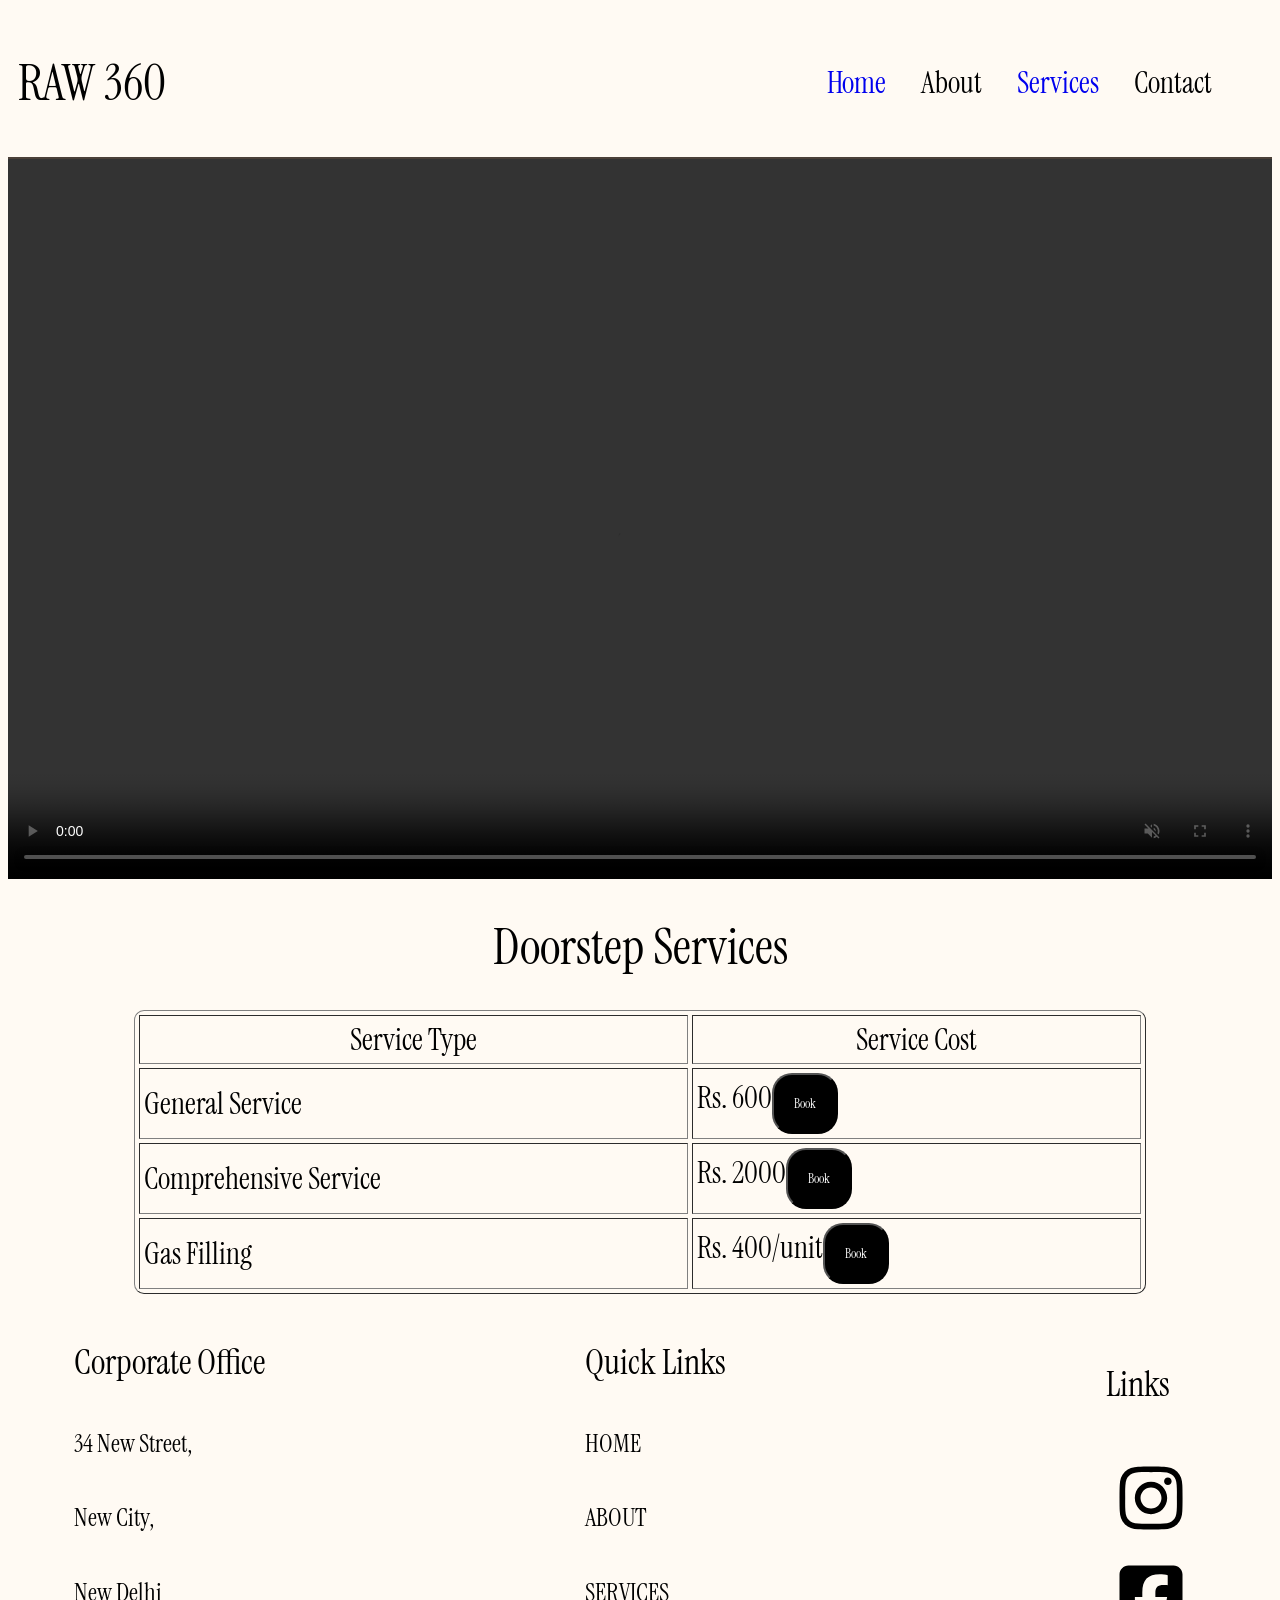
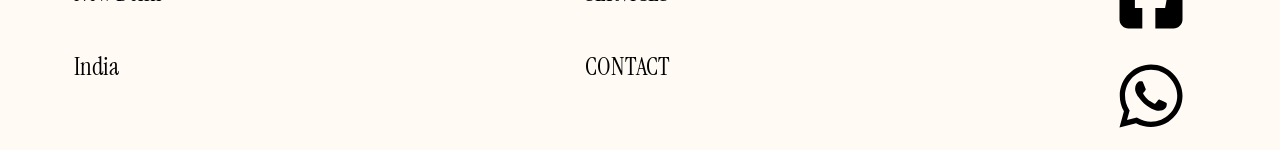
<file: fr.html>
<!DOCTYPE html>
<html lang="en">

<head>
    <meta charset="UTF-8">
    <meta name="viewport" content="width=device-width, initial-scale=1.0">
    <link rel="stylesheet" href="./style.css">
    <link rel="stylesheet" href="./services.css">
    <title>Document</title>
</head>

<body>
    <header>
        <nav>
            <h1>RAW 360</h1>
            <ul>
                <li><a href="./index.html">Home</a></li>
                <li>About</li>
                <li><a href="./services.html">Services</a></li>
                <li>Contact</li>
            </ul>
        </nav>
    </header>

    <div class="demo">
        <video controls autoplay muted>
            <source src="https://www.pexels.com/download/video/9462942/" />
        </video>
    </div>
    <h1 style="text-align: center;margin:30px;">Doorstep Services</h1>
    <div class="tarrif">
        <table border="1px" cellspacing="4px" cellpadding="4px">
            <thead>
                <th>Service Type</th>
                <th>Service Cost</th>
            </thead>
            <tbody>
                <tr>
                    <td>General Service</td>
                    <td>Rs. 600<span><button>Book</button></span></td>
                </tr>
                <tr>
                    <td>Comprehensive Service</td>
                    <td>Rs. 2000<span><button>Book</button></span></td>
                </tr>
                <tr>
                    <td>Gas Filling</td>
                    <td>Rs. 400/unit<span><button>Book</button></span></td>
                </tr>
            </tbody>
        </table>
    </div>


    <footer>
        <div class="foot-row">
            <div class="foot-info">
                <h3>Corporate Office</h3>
                <h5>34 New Street,</h5>
                <h5>New City,</h5>
                <h5>New Delhi</h5>
                <h5>India</h5>
            </div>
            <div class="foot-info">
                <h3>Quick Links</h3>
                <h5>HOME</h5>
                <h5>ABOUT</h5>
                <h5>SERVICES</h5>
                <h5>CONTACT</h5>
            </div>

            <div class="foot-row icon-row">
                <h4> Links</h4>
                <div>
                    <a target="_blank" href="https://www.instagram.com/razakmohamedshahulhameed">
                        <svg xmlns="http://www.w3.org/2000/svg"
                            viewBox="0 0 640 640"><!--!Font Awesome Free v7.3.1 by @fontawesome - https://fontawesome.com License - https://fontawesome.com/license/free Copyright 2026 Fonticons, Inc.-->
                            <path
                                d="M320.3 205C256.8 204.8 205.2 256.2 205 319.7C204.8 383.2 256.2 434.8 319.7 435C383.2 435.2 434.8 383.8 435 320.3C435.2 256.8 383.8 205.2 320.3 205zM319.7 245.4C360.9 245.2 394.4 278.5 394.6 319.7C394.8 360.9 361.5 394.4 320.3 394.6C279.1 394.8 245.6 361.5 245.4 320.3C245.2 279.1 278.5 245.6 319.7 245.4zM413.1 200.3C413.1 185.5 425.1 173.5 439.9 173.5C454.7 173.5 466.7 185.5 466.7 200.3C466.7 215.1 454.7 227.1 439.9 227.1C425.1 227.1 413.1 215.1 413.1 200.3zM542.8 227.5C541.1 191.6 532.9 159.8 506.6 133.6C480.4 107.4 448.6 99.2 412.7 97.4C375.7 95.3 264.8 95.3 227.8 97.4C192 99.1 160.2 107.3 133.9 133.5C107.6 159.7 99.5 191.5 97.7 227.4C95.6 264.4 95.6 375.3 97.7 412.3C99.4 448.2 107.6 480 133.9 506.2C160.2 532.4 191.9 540.6 227.8 542.4C264.8 544.5 375.7 544.5 412.7 542.4C448.6 540.7 480.4 532.5 506.6 506.2C532.8 480 541 448.2 542.8 412.3C544.9 375.3 544.9 264.5 542.8 227.5zM495 452C487.2 471.6 472.1 486.7 452.4 494.6C422.9 506.3 352.9 503.6 320.3 503.6C287.7 503.6 217.6 506.2 188.2 494.6C168.6 486.8 153.5 471.7 145.6 452C133.9 422.5 136.6 352.5 136.6 319.9C136.6 287.3 134 217.2 145.6 187.8C153.4 168.2 168.5 153.1 188.2 145.2C217.7 133.5 287.7 136.2 320.3 136.2C352.9 136.2 423 133.6 452.4 145.2C472 153 487.1 168.1 495 187.8C506.7 217.3 504 287.3 504 319.9C504 352.5 506.7 422.6 495 452z" />
                        </svg>
                    </a>
                </div>
                <div>
                    <a target="_blank" href="https://www.facebook.com/razzakmohamed7">
                        <svg xmlns="http://www.w3.org/2000/svg"
                            viewBox="0 0 640 640"><!--!Font Awesome Free v7.3.1 by @fontawesome - https://fontawesome.com License - https://fontawesome.com/license/free Copyright 2026 Fonticons, Inc.-->
                            <path
                                d="M160 96C124.7 96 96 124.7 96 160L96 480C96 515.3 124.7 544 160 544L258.2 544L258.2 398.2L205.4 398.2L205.4 320L258.2 320L258.2 286.3C258.2 199.2 297.6 158.8 383.2 158.8C399.4 158.8 427.4 162 438.9 165.2L438.9 236C432.9 235.4 422.4 235 409.3 235C367.3 235 351.1 250.9 351.1 292.2L351.1 320L434.7 320L420.3 398.2L351 398.2L351 544L480 544C515.3 544 544 515.3 544 480L544 160C544 124.7 515.3 96 480 96L160 96z" />
                        </svg>
                </div>
                </a>
                <div><svg xmlns="http://www.w3.org/2000/svg"
                        viewBox="0 0 640 640"><!--!Font Awesome Free v7.3.1 by @fontawesome - https://fontawesome.com License - https://fontawesome.com/license/free Copyright 2026 Fonticons, Inc.-->
                        <path
                            d="M476.9 161.1C435 119.1 379.2 96 319.9 96C197.5 96 97.9 195.6 97.9 318C97.9 357.1 108.1 395.3 127.5 429L96 544L213.7 513.1C246.1 530.8 282.6 540.1 319.8 540.1L319.9 540.1C442.2 540.1 544 440.5 544 318.1C544 258.8 518.8 203.1 476.9 161.1zM319.9 502.7C286.7 502.7 254.2 493.8 225.9 477L219.2 473L149.4 491.3L168 423.2L163.6 416.2C145.1 386.8 135.4 352.9 135.4 318C135.4 216.3 218.2 133.5 320 133.5C369.3 133.5 415.6 152.7 450.4 187.6C485.2 222.5 506.6 268.8 506.5 318.1C506.5 419.9 421.6 502.7 319.9 502.7zM421.1 364.5C415.6 361.7 388.3 348.3 383.2 346.5C378.1 344.6 374.4 343.7 370.7 349.3C367 354.9 356.4 367.3 353.1 371.1C349.9 374.8 346.6 375.3 341.1 372.5C308.5 356.2 287.1 343.4 265.6 306.5C259.9 296.7 271.3 297.4 281.9 276.2C283.7 272.5 282.8 269.3 281.4 266.5C280 263.7 268.9 236.4 264.3 225.3C259.8 214.5 255.2 216 251.8 215.8C248.6 215.6 244.9 215.6 241.2 215.6C237.5 215.6 231.5 217 226.4 222.5C221.3 228.1 207 241.5 207 268.8C207 296.1 226.9 322.5 229.6 326.2C232.4 329.9 268.7 385.9 324.4 410C359.6 425.2 373.4 426.5 391 423.9C401.7 422.3 423.8 410.5 428.4 397.5C433 384.5 433 373.4 431.6 371.1C430.3 368.6 426.6 367.2 421.1 364.5z" />
                    </svg>
                </div>
            </div>
        </div>
    </footer>
</body>

</html>
</file>
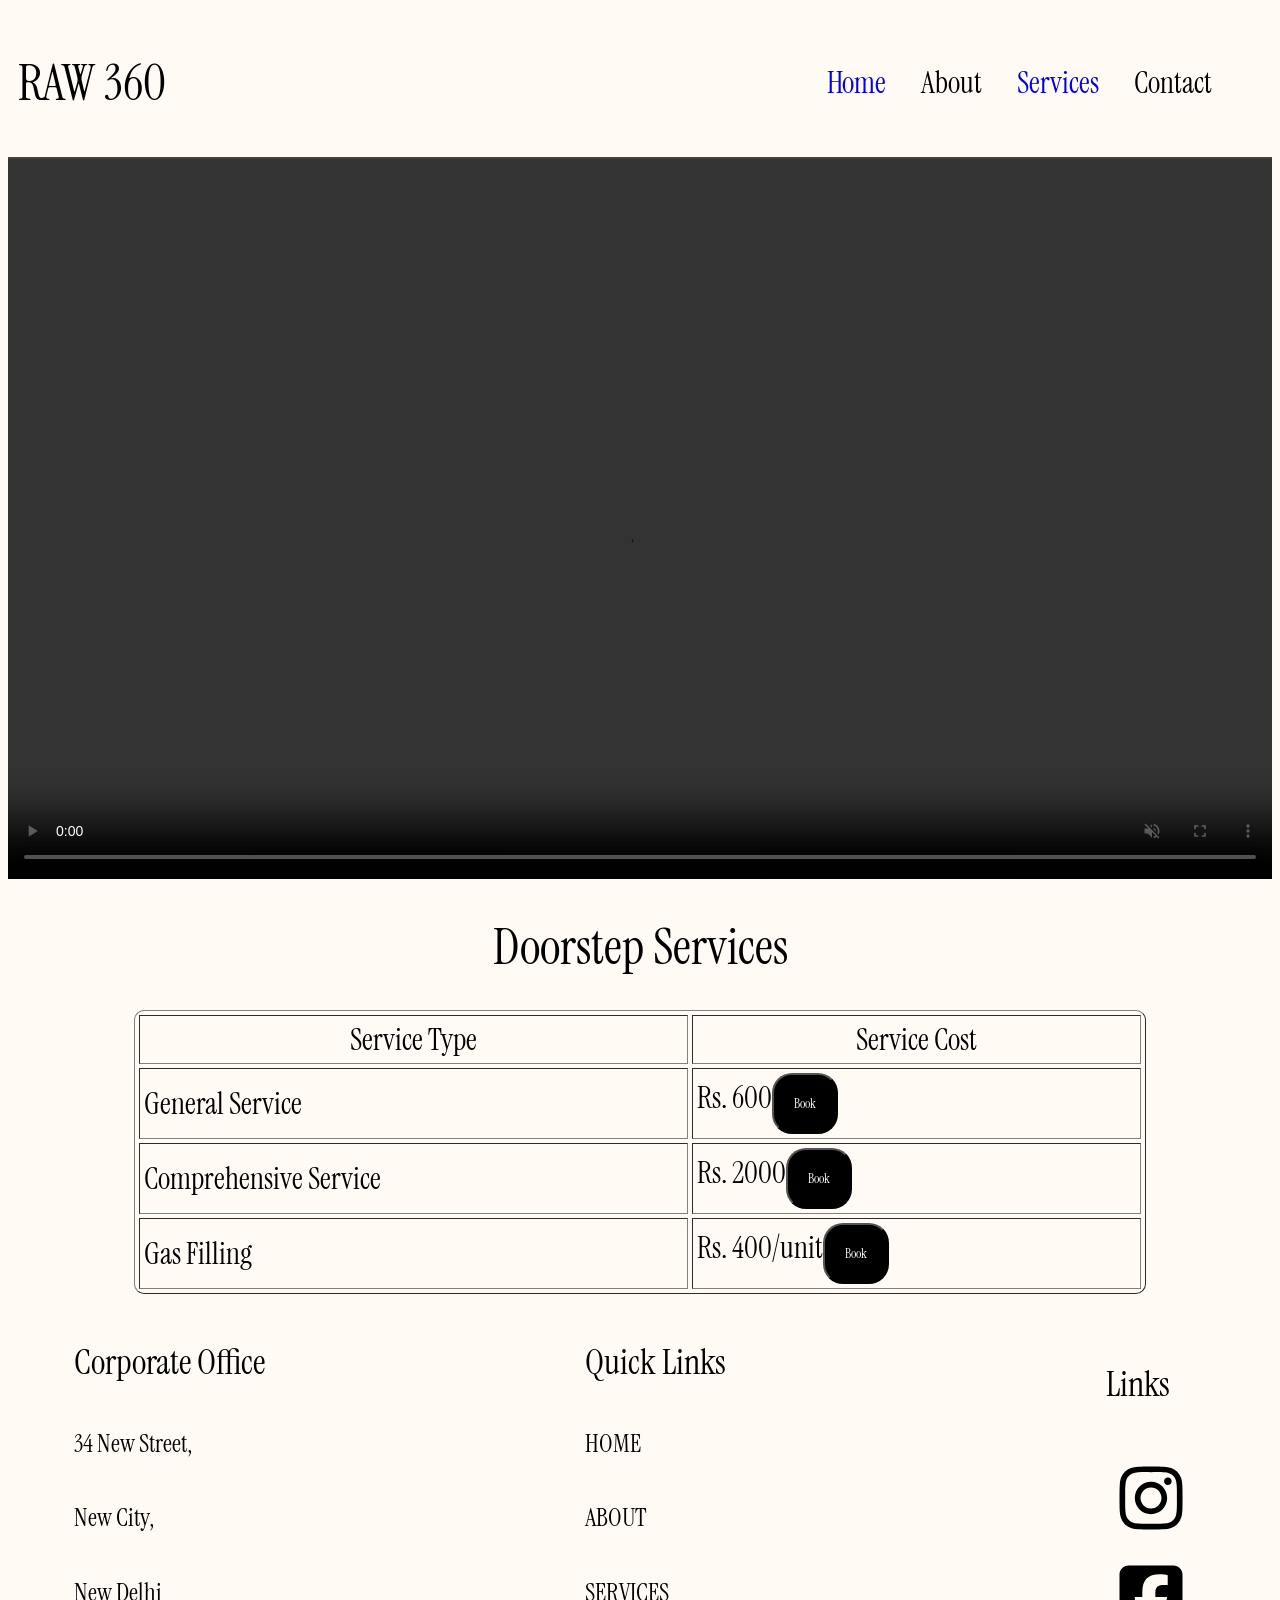
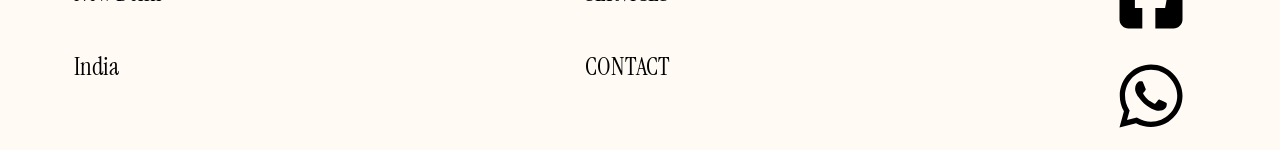
<file: services.html>
<!DOCTYPE html>
<html lang="en">

<head>
    <meta charset="UTF-8">
    <meta name="viewport" content="width=device-width, initial-scale=1.0">
    <link rel="stylesheet" href="./style.css">
    <link rel="stylesheet" href="./services.css">
    <title>Document</title>
</head>

<body>
    <header>
        <nav>
            <h1>RAW 360</h1>
            <ul>
                <li><a href="./index.html">Home</a></li>
                <li>About</li>
                <li><a href="./services.html">Services</a></li>
                <li>Contact</li>
            </ul>
        </nav>
    </header>

    <div class="demo">
        <video controls autoplay muted>
            <source src="https://www.pexels.com/download/video/36167829/" />
        </video>
    </div>
    <h1 style="text-align: center;margin:30px;">Doorstep Services</h1>
    <div class="tarrif">
        <table border="1px" cellspacing="4px" cellpadding="4px">
            <thead>
                <th>Service Type</th>
                <th>Service Cost</th>
            </thead>
            <tbody>
                <tr>
                    <td>General Service</td>
                    <td>Rs. 600<span><button>Book</button></span></td>
                </tr>
                <tr>
                    <td>Comprehensive Service</td>
                    <td>Rs. 2000<span><button>Book</button></span></td>
                </tr>
                <tr>
                    <td>Gas Filling</td>
                    <td>Rs. 400/unit<span><button>Book</button></span></td>
                </tr>
            </tbody>
        </table>
    </div>


    <footer>
        <div class="foot-row">
            <div class="foot-info">
                <h3>Corporate Office</h3>
                <h5>34 New Street,</h5>
                <h5>New City,</h5>
                <h5>New Delhi</h5>
                <h5>India</h5>
            </div>
            <div class="foot-info">
                <h3>Quick Links</h3>
                <h5>HOME</h5>
                <h5>ABOUT</h5>
                <h5>SERVICES</h5>
                <h5>CONTACT</h5>
            </div>

            <div class="foot-row icon-row">
                <h4> Links</h4>
                <div>
                    <a target="_blank" href="https://www.instagram.com/razakmohamedshahulhameed">
                        <svg xmlns="http://www.w3.org/2000/svg"
                            viewBox="0 0 640 640"><!--!Font Awesome Free v7.3.1 by @fontawesome - https://fontawesome.com License - https://fontawesome.com/license/free Copyright 2026 Fonticons, Inc.-->
                            <path
                                d="M320.3 205C256.8 204.8 205.2 256.2 205 319.7C204.8 383.2 256.2 434.8 319.7 435C383.2 435.2 434.8 383.8 435 320.3C435.2 256.8 383.8 205.2 320.3 205zM319.7 245.4C360.9 245.2 394.4 278.5 394.6 319.7C394.8 360.9 361.5 394.4 320.3 394.6C279.1 394.8 245.6 361.5 245.4 320.3C245.2 279.1 278.5 245.6 319.7 245.4zM413.1 200.3C413.1 185.5 425.1 173.5 439.9 173.5C454.7 173.5 466.7 185.5 466.7 200.3C466.7 215.1 454.7 227.1 439.9 227.1C425.1 227.1 413.1 215.1 413.1 200.3zM542.8 227.5C541.1 191.6 532.9 159.8 506.6 133.6C480.4 107.4 448.6 99.2 412.7 97.4C375.7 95.3 264.8 95.3 227.8 97.4C192 99.1 160.2 107.3 133.9 133.5C107.6 159.7 99.5 191.5 97.7 227.4C95.6 264.4 95.6 375.3 97.7 412.3C99.4 448.2 107.6 480 133.9 506.2C160.2 532.4 191.9 540.6 227.8 542.4C264.8 544.5 375.7 544.5 412.7 542.4C448.6 540.7 480.4 532.5 506.6 506.2C532.8 480 541 448.2 542.8 412.3C544.9 375.3 544.9 264.5 542.8 227.5zM495 452C487.2 471.6 472.1 486.7 452.4 494.6C422.9 506.3 352.9 503.6 320.3 503.6C287.7 503.6 217.6 506.2 188.2 494.6C168.6 486.8 153.5 471.7 145.6 452C133.9 422.5 136.6 352.5 136.6 319.9C136.6 287.3 134 217.2 145.6 187.8C153.4 168.2 168.5 153.1 188.2 145.2C217.7 133.5 287.7 136.2 320.3 136.2C352.9 136.2 423 133.6 452.4 145.2C472 153 487.1 168.1 495 187.8C506.7 217.3 504 287.3 504 319.9C504 352.5 506.7 422.6 495 452z" />
                        </svg>
                    </a>
                </div>
                <div>
                    <a target="_blank" href="https://www.facebook.com/razzakmohamed7">
                        <svg xmlns="http://www.w3.org/2000/svg"
                            viewBox="0 0 640 640"><!--!Font Awesome Free v7.3.1 by @fontawesome - https://fontawesome.com License - https://fontawesome.com/license/free Copyright 2026 Fonticons, Inc.-->
                            <path
                                d="M160 96C124.7 96 96 124.7 96 160L96 480C96 515.3 124.7 544 160 544L258.2 544L258.2 398.2L205.4 398.2L205.4 320L258.2 320L258.2 286.3C258.2 199.2 297.6 158.8 383.2 158.8C399.4 158.8 427.4 162 438.9 165.2L438.9 236C432.9 235.4 422.4 235 409.3 235C367.3 235 351.1 250.9 351.1 292.2L351.1 320L434.7 320L420.3 398.2L351 398.2L351 544L480 544C515.3 544 544 515.3 544 480L544 160C544 124.7 515.3 96 480 96L160 96z" />
                        </svg>
                </div>
                </a>
                <div><svg xmlns="http://www.w3.org/2000/svg"
                        viewBox="0 0 640 640"><!--!Font Awesome Free v7.3.1 by @fontawesome - https://fontawesome.com License - https://fontawesome.com/license/free Copyright 2026 Fonticons, Inc.-->
                        <path
                            d="M476.9 161.1C435 119.1 379.2 96 319.9 96C197.5 96 97.9 195.6 97.9 318C97.9 357.1 108.1 395.3 127.5 429L96 544L213.7 513.1C246.1 530.8 282.6 540.1 319.8 540.1L319.9 540.1C442.2 540.1 544 440.5 544 318.1C544 258.8 518.8 203.1 476.9 161.1zM319.9 502.7C286.7 502.7 254.2 493.8 225.9 477L219.2 473L149.4 491.3L168 423.2L163.6 416.2C145.1 386.8 135.4 352.9 135.4 318C135.4 216.3 218.2 133.5 320 133.5C369.3 133.5 415.6 152.7 450.4 187.6C485.2 222.5 506.6 268.8 506.5 318.1C506.5 419.9 421.6 502.7 319.9 502.7zM421.1 364.5C415.6 361.7 388.3 348.3 383.2 346.5C378.1 344.6 374.4 343.7 370.7 349.3C367 354.9 356.4 367.3 353.1 371.1C349.9 374.8 346.6 375.3 341.1 372.5C308.5 356.2 287.1 343.4 265.6 306.5C259.9 296.7 271.3 297.4 281.9 276.2C283.7 272.5 282.8 269.3 281.4 266.5C280 263.7 268.9 236.4 264.3 225.3C259.8 214.5 255.2 216 251.8 215.8C248.6 215.6 244.9 215.6 241.2 215.6C237.5 215.6 231.5 217 226.4 222.5C221.3 228.1 207 241.5 207 268.8C207 296.1 226.9 322.5 229.6 326.2C232.4 329.9 268.7 385.9 324.4 410C359.6 425.2 373.4 426.5 391 423.9C401.7 422.3 423.8 410.5 428.4 397.5C433 384.5 433 373.4 431.6 371.1C430.3 368.6 426.6 367.2 421.1 364.5z" />
                    </svg>
                </div>
            </div>
        </div>
    </footer>
</body>

</html>
</file>
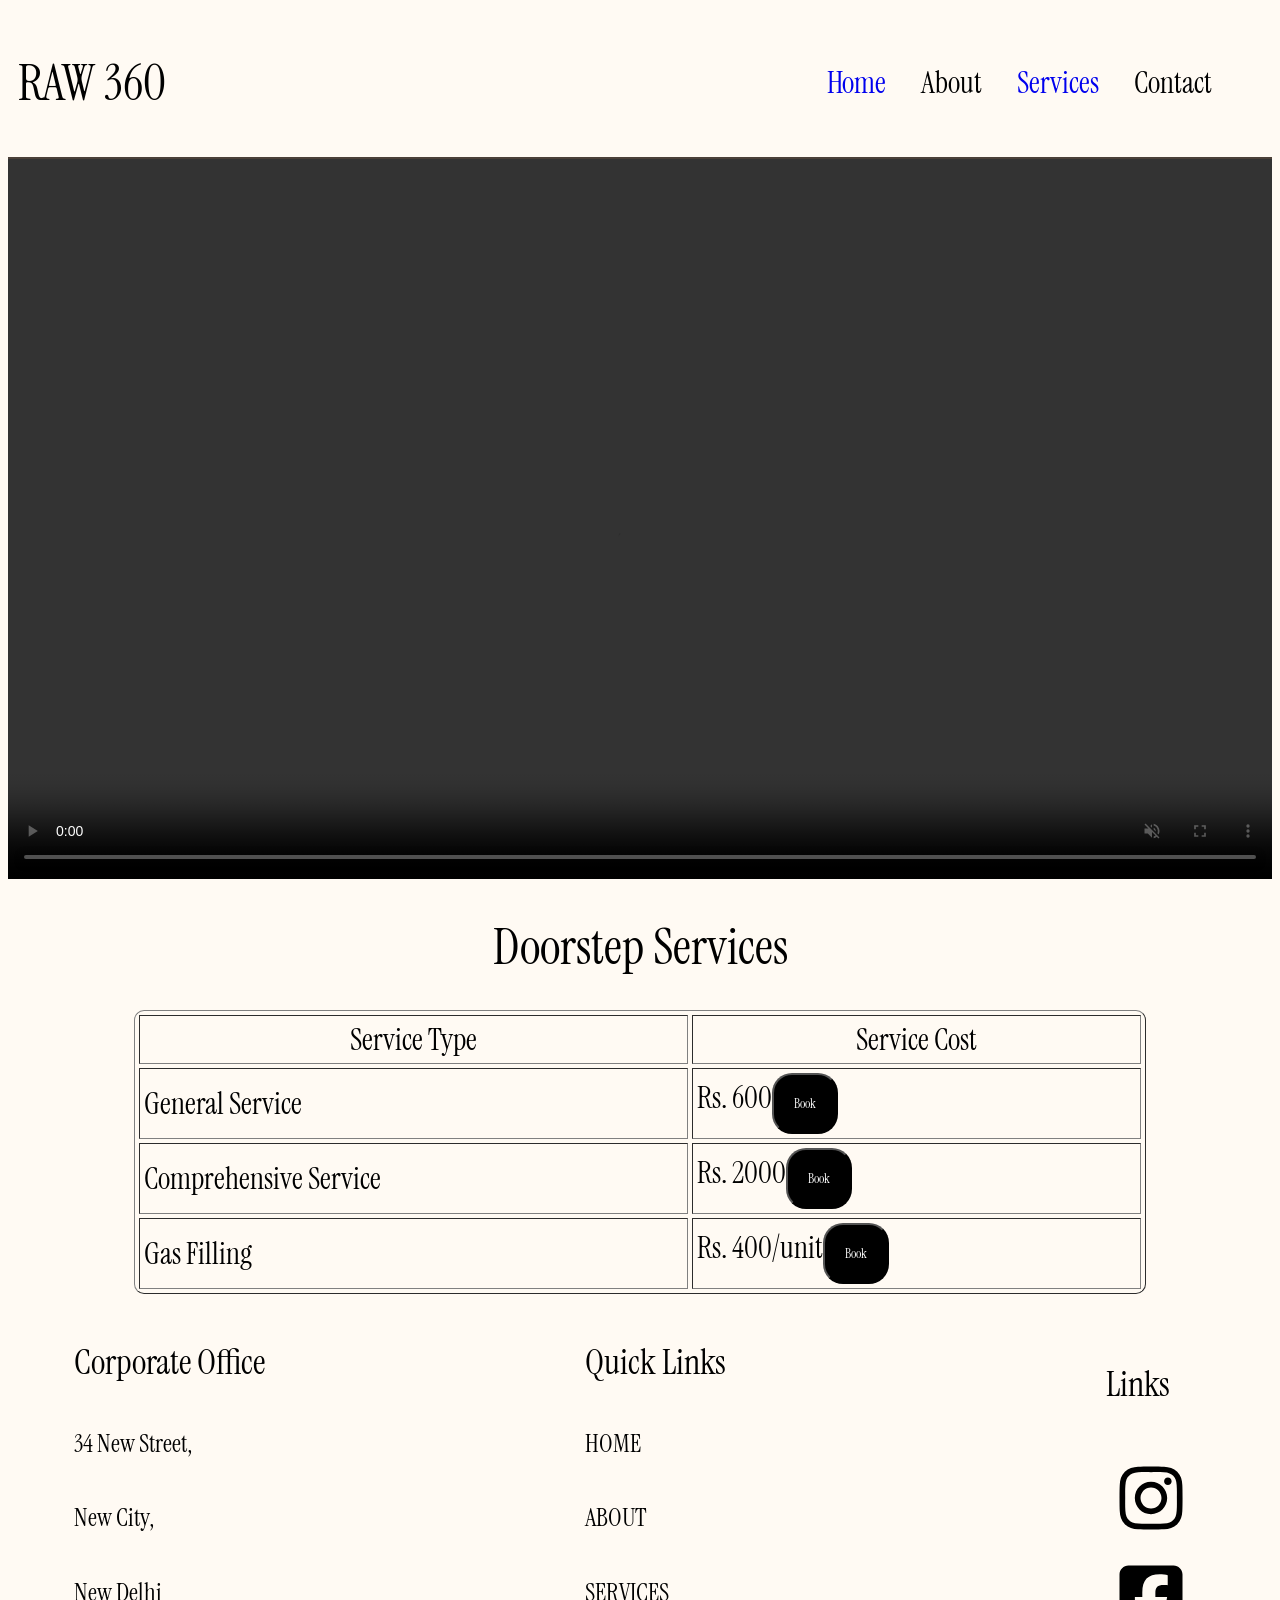
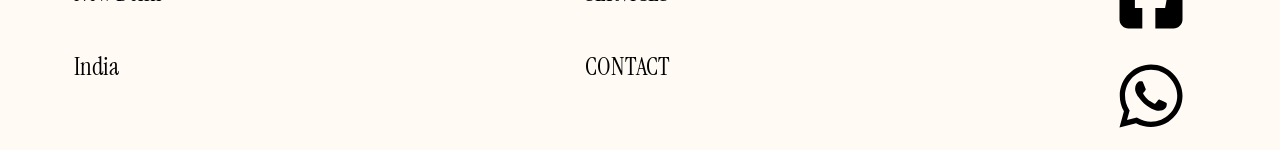
<file: wm.html>
<!DOCTYPE html>
<html lang="en">

<head>
    <meta charset="UTF-8">
    <meta name="viewport" content="width=device-width, initial-scale=1.0">
    <link rel="stylesheet" href="./style.css">
    <link rel="stylesheet" href="./services.css">
    <title>Document</title>
</head>

<body>
    <header>
        <nav>
            <h1>RAW 360</h1>
            <ul>
                <li><a href="./index.html">Home</a></li>
                <li>About</li>
                <li><a href="./services.html">Services</a></li>
                <li>Contact</li>
            </ul>
        </nav>
    </header>

    <div class="demo">
        <video controls autoplay muted>
            <source src="https://www.pexels.com/download/video/29454150/" />
        </video>
    </div>
    <h1 style="text-align: center;margin:30px;">Doorstep Services</h1>
    <div class="tarrif">
        <table border="1px" cellspacing="4px" cellpadding="4px">
            <thead>
                <th>Service Type</th>
                <th>Service Cost</th>
            </thead>
            <tbody>
                <tr>
                    <td>General Service</td>
                    <td>Rs. 600<span><button>Book</button></span></td>
                </tr>
                <tr>
                    <td>Comprehensive Service</td>
                    <td>Rs. 2000<span><button>Book</button></span></td>
                </tr>
                <tr>
                    <td>Gas Filling</td>
                    <td>Rs. 400/unit<span><button>Book</button></span></td>
                </tr>
            </tbody>
        </table>
    </div>


    <footer>
        <div class="foot-row">
            <div class="foot-info">
                <h3>Corporate Office</h3>
                <h5>34 New Street,</h5>
                <h5>New City,</h5>
                <h5>New Delhi</h5>
                <h5>India</h5>
            </div>
            <div class="foot-info">
                <h3>Quick Links</h3>
                <h5>HOME</h5>
                <h5>ABOUT</h5>
                <h5>SERVICES</h5>
                <h5>CONTACT</h5>
            </div>

            <div class="foot-row icon-row">
                <h4> Links</h4>
                <div>
                    <a target="_blank" href="https://www.instagram.com/razakmohamedshahulhameed">
                        <svg xmlns="http://www.w3.org/2000/svg"
                            viewBox="0 0 640 640"><!--!Font Awesome Free v7.3.1 by @fontawesome - https://fontawesome.com License - https://fontawesome.com/license/free Copyright 2026 Fonticons, Inc.-->
                            <path
                                d="M320.3 205C256.8 204.8 205.2 256.2 205 319.7C204.8 383.2 256.2 434.8 319.7 435C383.2 435.2 434.8 383.8 435 320.3C435.2 256.8 383.8 205.2 320.3 205zM319.7 245.4C360.9 245.2 394.4 278.5 394.6 319.7C394.8 360.9 361.5 394.4 320.3 394.6C279.1 394.8 245.6 361.5 245.4 320.3C245.2 279.1 278.5 245.6 319.7 245.4zM413.1 200.3C413.1 185.5 425.1 173.5 439.9 173.5C454.7 173.5 466.7 185.5 466.7 200.3C466.7 215.1 454.7 227.1 439.9 227.1C425.1 227.1 413.1 215.1 413.1 200.3zM542.8 227.5C541.1 191.6 532.9 159.8 506.6 133.6C480.4 107.4 448.6 99.2 412.7 97.4C375.7 95.3 264.8 95.3 227.8 97.4C192 99.1 160.2 107.3 133.9 133.5C107.6 159.7 99.5 191.5 97.7 227.4C95.6 264.4 95.6 375.3 97.7 412.3C99.4 448.2 107.6 480 133.9 506.2C160.2 532.4 191.9 540.6 227.8 542.4C264.8 544.5 375.7 544.5 412.7 542.4C448.6 540.7 480.4 532.5 506.6 506.2C532.8 480 541 448.2 542.8 412.3C544.9 375.3 544.9 264.5 542.8 227.5zM495 452C487.2 471.6 472.1 486.7 452.4 494.6C422.9 506.3 352.9 503.6 320.3 503.6C287.7 503.6 217.6 506.2 188.2 494.6C168.6 486.8 153.5 471.7 145.6 452C133.9 422.5 136.6 352.5 136.6 319.9C136.6 287.3 134 217.2 145.6 187.8C153.4 168.2 168.5 153.1 188.2 145.2C217.7 133.5 287.7 136.2 320.3 136.2C352.9 136.2 423 133.6 452.4 145.2C472 153 487.1 168.1 495 187.8C506.7 217.3 504 287.3 504 319.9C504 352.5 506.7 422.6 495 452z" />
                        </svg>
                    </a>
                </div>
                <div>
                    <a target="_blank" href="https://www.facebook.com/razzakmohamed7">
                        <svg xmlns="http://www.w3.org/2000/svg"
                            viewBox="0 0 640 640"><!--!Font Awesome Free v7.3.1 by @fontawesome - https://fontawesome.com License - https://fontawesome.com/license/free Copyright 2026 Fonticons, Inc.-->
                            <path
                                d="M160 96C124.7 96 96 124.7 96 160L96 480C96 515.3 124.7 544 160 544L258.2 544L258.2 398.2L205.4 398.2L205.4 320L258.2 320L258.2 286.3C258.2 199.2 297.6 158.8 383.2 158.8C399.4 158.8 427.4 162 438.9 165.2L438.9 236C432.9 235.4 422.4 235 409.3 235C367.3 235 351.1 250.9 351.1 292.2L351.1 320L434.7 320L420.3 398.2L351 398.2L351 544L480 544C515.3 544 544 515.3 544 480L544 160C544 124.7 515.3 96 480 96L160 96z" />
                        </svg>
                </div>
                </a>
                <div><svg xmlns="http://www.w3.org/2000/svg"
                        viewBox="0 0 640 640"><!--!Font Awesome Free v7.3.1 by @fontawesome - https://fontawesome.com License - https://fontawesome.com/license/free Copyright 2026 Fonticons, Inc.-->
                        <path
                            d="M476.9 161.1C435 119.1 379.2 96 319.9 96C197.5 96 97.9 195.6 97.9 318C97.9 357.1 108.1 395.3 127.5 429L96 544L213.7 513.1C246.1 530.8 282.6 540.1 319.8 540.1L319.9 540.1C442.2 540.1 544 440.5 544 318.1C544 258.8 518.8 203.1 476.9 161.1zM319.9 502.7C286.7 502.7 254.2 493.8 225.9 477L219.2 473L149.4 491.3L168 423.2L163.6 416.2C145.1 386.8 135.4 352.9 135.4 318C135.4 216.3 218.2 133.5 320 133.5C369.3 133.5 415.6 152.7 450.4 187.6C485.2 222.5 506.6 268.8 506.5 318.1C506.5 419.9 421.6 502.7 319.9 502.7zM421.1 364.5C415.6 361.7 388.3 348.3 383.2 346.5C378.1 344.6 374.4 343.7 370.7 349.3C367 354.9 356.4 367.3 353.1 371.1C349.9 374.8 346.6 375.3 341.1 372.5C308.5 356.2 287.1 343.4 265.6 306.5C259.9 296.7 271.3 297.4 281.9 276.2C283.7 272.5 282.8 269.3 281.4 266.5C280 263.7 268.9 236.4 264.3 225.3C259.8 214.5 255.2 216 251.8 215.8C248.6 215.6 244.9 215.6 241.2 215.6C237.5 215.6 231.5 217 226.4 222.5C221.3 228.1 207 241.5 207 268.8C207 296.1 226.9 322.5 229.6 326.2C232.4 329.9 268.7 385.9 324.4 410C359.6 425.2 373.4 426.5 391 423.9C401.7 422.3 423.8 410.5 428.4 397.5C433 384.5 433 373.4 431.6 371.1C430.3 368.6 426.6 367.2 421.1 364.5z" />
                    </svg>
                </div>
            </div>
        </div>
    </footer>
</body>

</html>
</file>
<file: style.css>
@import url("https://fonts.googleapis.com/css2?family=DM+Sans:ital,opsz,wght@0,9..40,100..1000;1,9..40,100..1000&family=Figtree:ital,wght@0,300..900;1,300..900&family=Instrument+Serif:ital@0;1&family=Montserrat:ital,wght@0,100..900;1,100..900&display=swap");

* {
  text-decoration: none;
  background-color: #fffaf3;
  font-family: "Instrument Serif", serif;
  font-weight: 400;
  font-style: normal;
}
header {
  background-color: #e3f2fd;
  border-bottom: 2px solid #4b4038;
}
h1 {
  font-size: 50px;
}
nav {
  display: flex;
  justify-content: space-between;
  padding-left: 10px;
  padding-right: 60px;
}
nav img {
  height: 150px;
  width: 250px;
}
nav ul {
  display: flex;
  font-size: 30px;
  list-style-type: none;

  align-items: center;
  gap: 35px;
}
.serv {
  display: flex;
  justify-content: space-around;
  padding-bottom: 6%;
  border-bottom: 2px solid #4b4038;
}
.serv img {
  border-radius: 12px;
}
.foot-row {
  display: flex;
  font-size: 30px;
  list-style-type: none;
  justify-content: space-around;
  padding: 10px;
}
.foot-row .icon-row {
  width: 90px;
  height: 90px;
  flex-direction: column;
}
.foot-row img {
  width: 75px;
  height: 75px;
}
.test div {
  display: flex;

  justify-content: space-around;

  /* The magic property */
}
.test {
  font-size: 30px;
  overflow-y: auto;
  border-bottom: 2px solid #4b4038;
}
div #item {
  border: 2px solid #4b4038;
  border-radius: 11px;
  padding: 30px;
  display: flex;
  justify-content: center;
}
.test div {
  gap: 20px;
  padding: 30px;
  padding-bottom: 60px;
}
h4 {
  text-decoration: underline;
}

.foot-info {
  font-size: 30px;
  height: 400px;
  width: 400px;
}
.icon-row h4 {
  text-decoration: none;
  font-size: 35px;
}
.book {
  display: flex;
  justify-content: space-around;
  padding-bottom: 80px;
  border-bottom: 2px solid #4b4038;
}
.book svg {
  padding-top: 50px;
  width: 70px;
}
.book h1 {
  border: 2px solid #4b4038;
  padding: 30px;
  border-radius: 11px;
}
/* responsive */
/* medium 768 */

/* large 992 */
.book h1:hover {
  background-color: black;
  color: white;
  border-radius: 20px;
}
</file>
<file: services.css>
.demo video {
  width: 100%;
  height: 80vh;
}
.tarrif {
  display: flex;
  justify-content: center;
}
.tarrif table {
  border-radius: 10px;
  width: 80%;
  font-size: 30px;
}
.tarrif table tbody tr td button {
  background-color: black;
  color: white;
  padding: 20px;
  border-radius: 20px;
}
.tarrif table tbody tr td button:hover {
  background-color: white;
  color: black;
  padding: 20px;
  border-radius: 20px;
}
</file>
